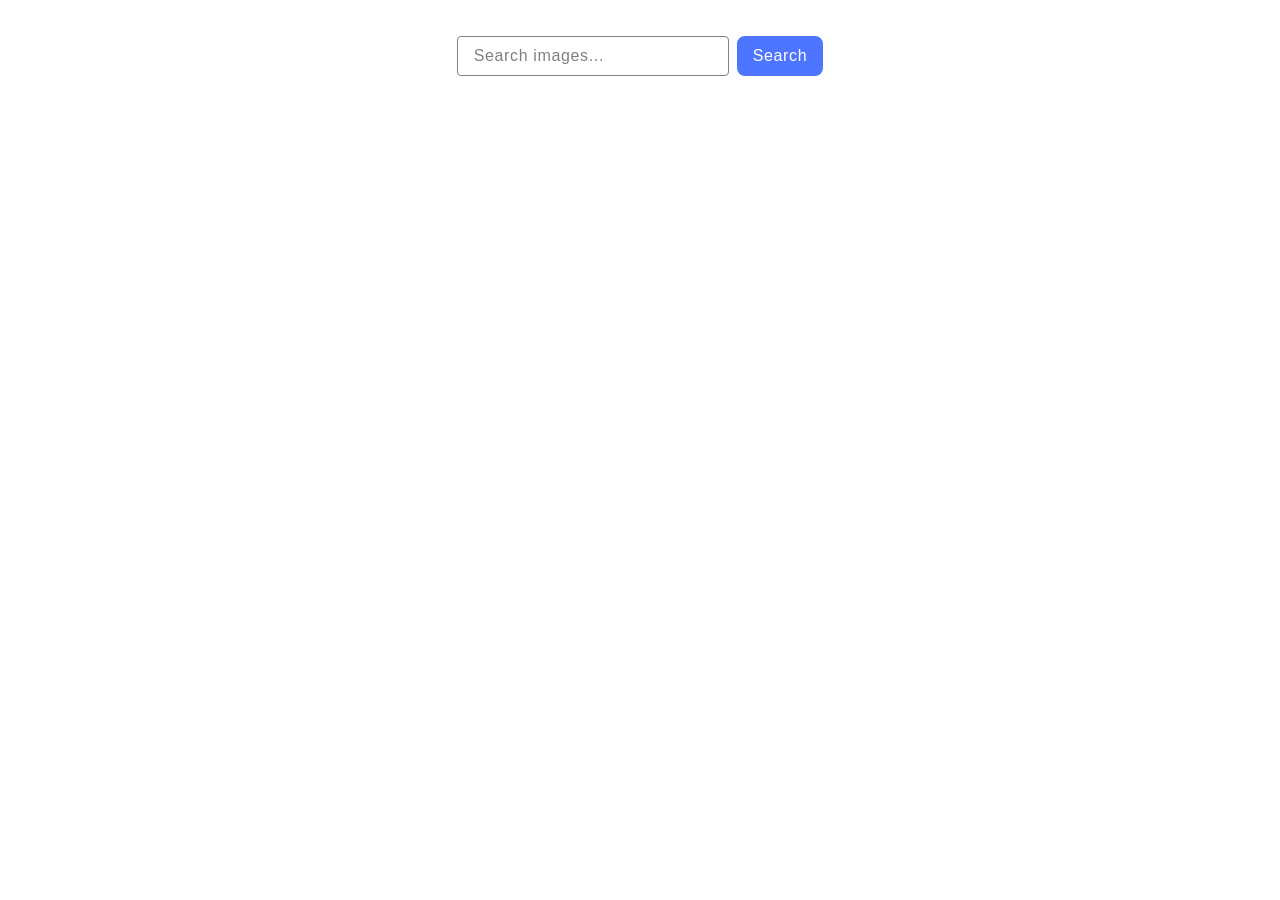
<file: src/index.html>
<!DOCTYPE html>
<html lang="en">
  <head>
    <meta charset="UTF-8" />
    <link rel="icon" type="image/svg+xml" href="/favicon.svg" />
    <meta name="viewport" content="width=device-width, initial-scale=1.0" />
    <title>Vanilla App Template</title>
    <link rel="stylesheet" href="./css/styles.css" />
  </head>
  <body>
    <main>
      <form class="form">
        <label>
          <input
            class="search-input"
            type="text"
            name="search-text"
            placeholder="Search images..."
            required
          />
        </label>
        <button class="search-btn" type="submit">Search</button>
      </form>

      <div class="loader is-hidden"></div>

      <ul class="gallery"></ul>
    </main>
    <script type="module" src="./main.js"></script>
  </body>
</html>
</file>
<file: src/css/styles.css>
/**
  |============================
  | include css partials with
  | default @import url()
  |============================
*/
/* Common styles */
@import url('./reset.css');
@import url('./base.css');
</file>
